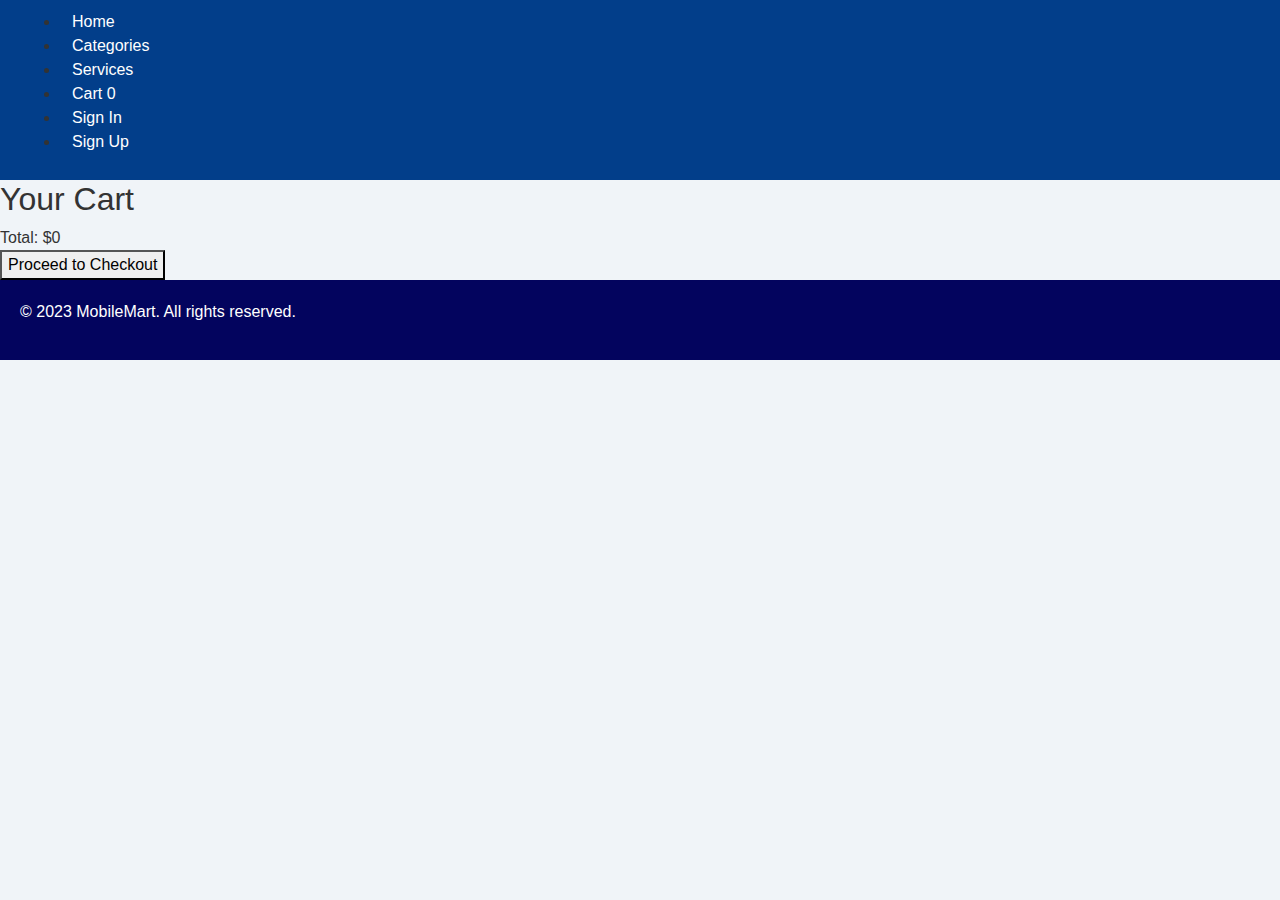
<file: cart.html>
<!-- cart.html -->
<!DOCTYPE html>
<html lang="en">
<head>
    <meta charset="UTF-8">
    <meta name="viewport" content="width=device-width, initial-scale=1.0">
    <title>MobileMart - Cart</title>
    <link rel="stylesheet" href="https://stackpath.bootstrapcdn.com/bootstrap/4.5.2/css/bootstrap.min.css">
    <link rel="stylesheet" href="https://cdnjs.cloudflare.com/ajax/libs/font-awesome/6.0.0-beta3/css/all.min.css">
    <link rel="stylesheet" href="https://cdn.jsdelivr.net/npm/bootstrap-icons@1.9.1/font/bootstrap-icons.css">
    <link rel="stylesheet" href="styles.css">
</head>
<body>
    <header>
        <nav class="main-nav">
            <ul class="nav-links">
                <li><a href="index.html">Home</a></li>
                <li><a href="category.html">Categories</a></li>
                <li><a href="services.html">Services</a></li>
                <li><a href="cart.html">Cart <span id="cart-count">0</span></a></li>
                <li><a href="signin.html">Sign In</a></li>
                <li><a href="signup.html">Sign Up</a></li>
            </ul>
        </nav>    </header>
    <main>
        <section id="cart">
            <h2>Your Cart</h2>
            <div id="cart-items">
                <!-- Cart items will be dynamically added here -->
            </div>
            <div id="cart-total">Total: $<span id="total-amount">0</span></div>
            <button id="checkout-btn">Proceed to Checkout</button>
        </section>
    </main>
    <footer>
        <p>&copy; 2023 MobileMart. All rights reserved.</p>    </footer>
        <script src="https://code.jquery.com/jquery-3.6.0.min.js"></script>
<script src="https://stackpath.bootstrapcdn.com/bootstrap/4.5.2/js/bootstrap.bundle.min.js"></script>
<script src="script.js"></script>
</body>
</html>
</file>
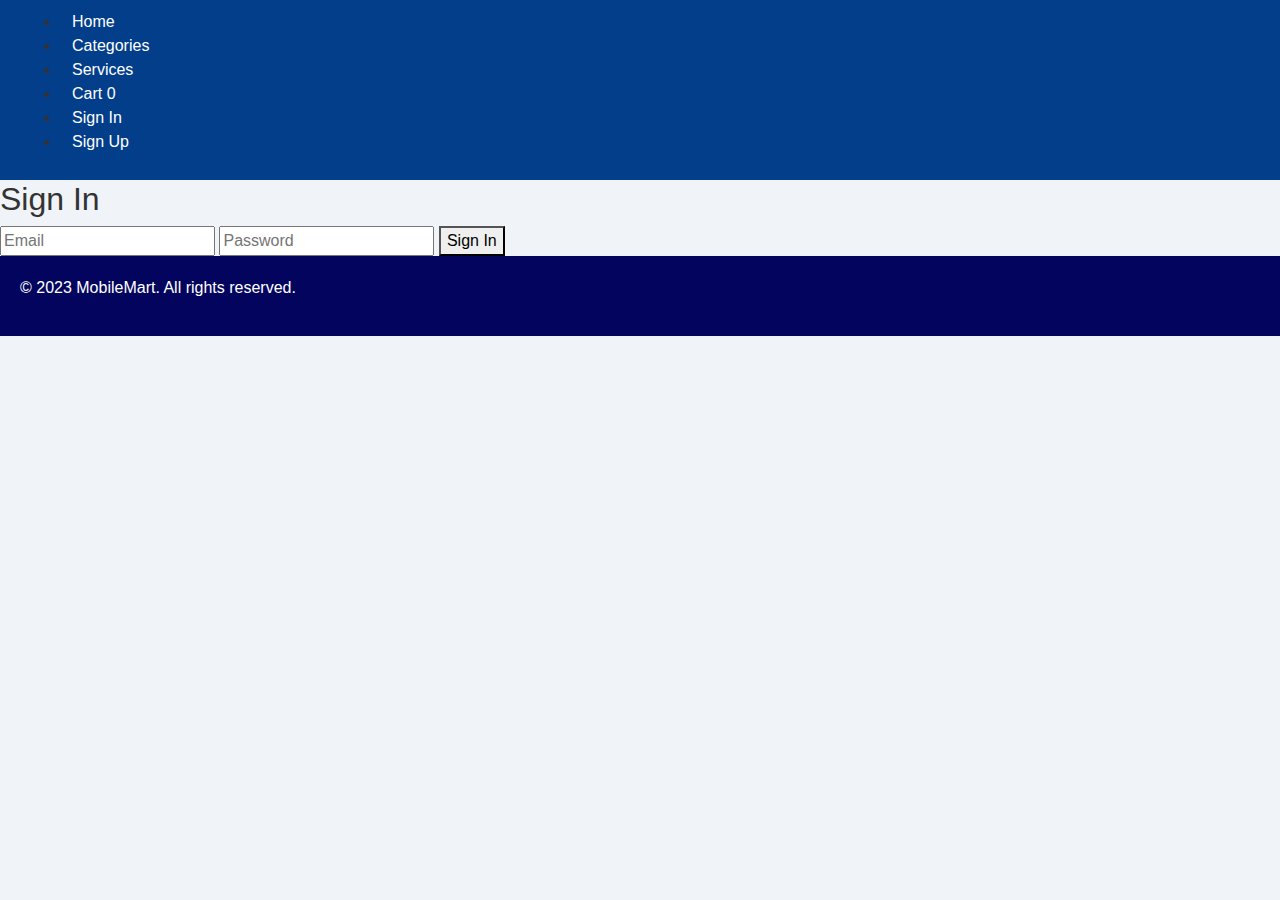
<file: signin.html>
<!-- signin.html -->
<!DOCTYPE html>
<html lang="en">
<head>
    <meta charset="UTF-8">
    <meta name="viewport" content="width=device-width, initial-scale=1.0">
    <title>MobileMart - Sign In</title>
    <link rel="stylesheet" href="https://stackpath.bootstrapcdn.com/bootstrap/4.5.2/css/bootstrap.min.css">
    <link rel="stylesheet" href="https://cdnjs.cloudflare.com/ajax/libs/font-awesome/6.0.0-beta3/css/all.min.css">
    <link rel="stylesheet" href="https://cdn.jsdelivr.net/npm/bootstrap-icons@1.9.1/font/bootstrap-icons.css">
    <link rel="stylesheet" href="styles.css">
</head>
<body>
    <header>
        <nav class="main-nav">
            <ul class="nav-links">
                <li><a href="index.html">Home</a></li>
                <li><a href="category.html">Categories</a></li>
                <li><a href="services.html">Services</a></li>
                <li><a href="cart.html">Cart <span id="cart-count">0</span></a></li>
                <li><a href="signin.html">Sign In</a></li>
                <li><a href="signup.html">Sign Up</a></li>
            </ul>
        </nav>    </header>
    <main>
        <section id="signin">
            <h2>Sign In</h2>
            <form id="signin-form">
                <input type="email" placeholder="Email" required>
                <input type="password" placeholder="Password" required>
                <button type="submit">Sign In</button>
            </form>
        </section>
    </main>
    <footer>
        <p>&copy; 2023 MobileMart. All rights reserved.</p>    </footer>
        <script src="https://code.jquery.com/jquery-3.6.0.min.js"></script>
<script src="https://stackpath.bootstrapcdn.com/bootstrap/4.5.2/js/bootstrap.bundle.min.js"></script>
<script src="script.js"></script>
</body>
</html>
</file>
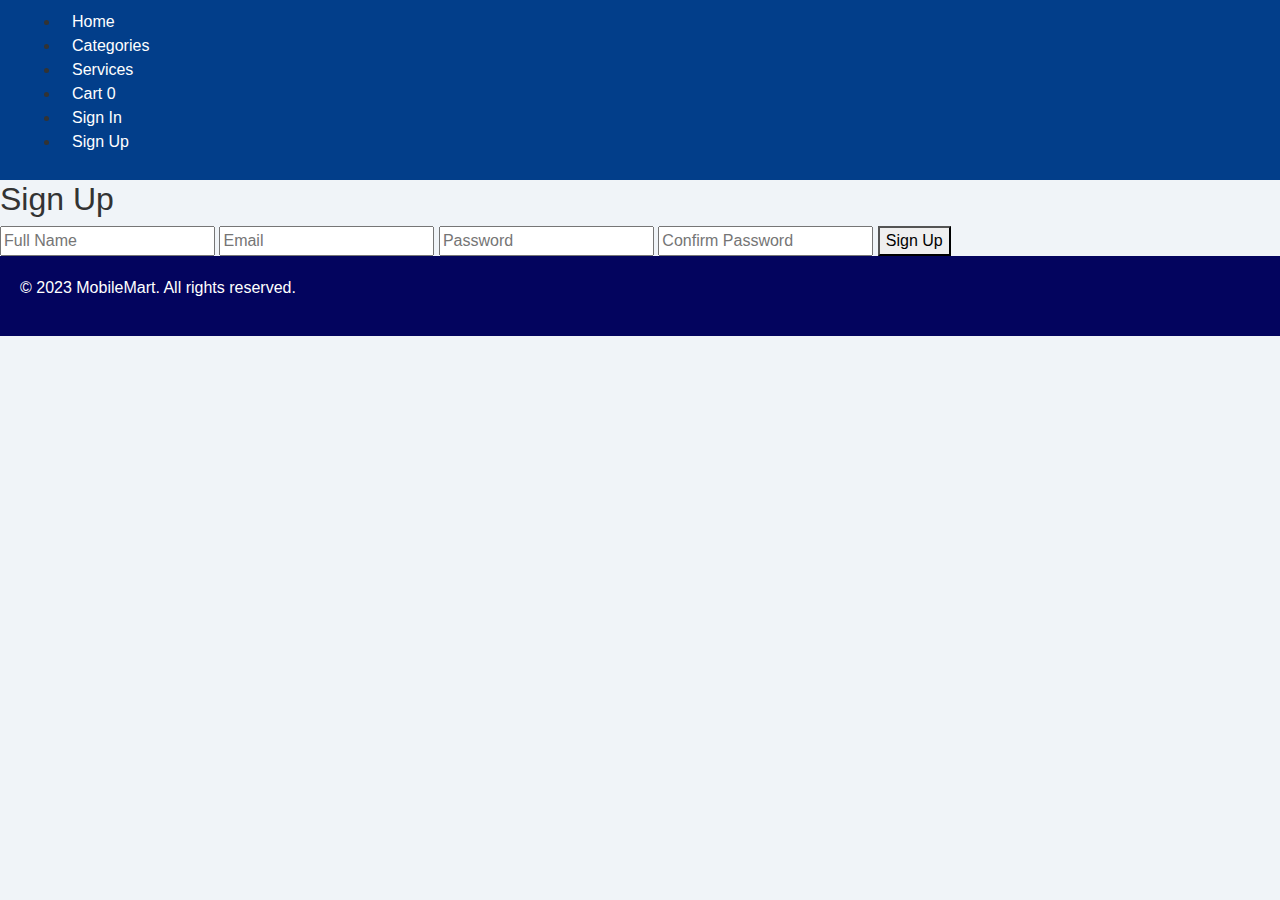
<file: signup.html>
<!-- signup.html -->
<!DOCTYPE html>
<html lang="en">
<head>
    <meta charset="UTF-8">
    <meta name="viewport" content="width=device-width, initial-scale=1.0">
    <title>MobileMart - Sign Up</title>
    <link rel="stylesheet" href="https://stackpath.bootstrapcdn.com/bootstrap/4.5.2/css/bootstrap.min.css">
    <link rel="stylesheet" href="https://cdnjs.cloudflare.com/ajax/libs/font-awesome/6.0.0-beta3/css/all.min.css">
    <link rel="stylesheet" href="https://cdn.jsdelivr.net/npm/bootstrap-icons@1.9.1/font/bootstrap-icons.css">
    <link rel="stylesheet" href="styles.css">
</head>
<body>
    <header>
        <nav>
            <nav class="main-nav">
                <ul class="nav-links">
                <li><a href="index.html">Home</a></li>
                <li><a href="category.html">Categories</a></li>
                <li><a href="services.html">Services</a></li>
                <li><a href="cart.html">Cart <span id="cart-count">0</span></a></li>
                <li><a href="signin.html">Sign In</a></li>
                <li><a href="signup.html">Sign Up</a></li>
            </ul>
        </nav>    </header>
    <main>
        <section id="signup">
            <h2>Sign Up</h2>
            <form id="signup-form">
                <input type="text" placeholder="Full Name" required>
                <input type="email" placeholder="Email" required>
                <input type="password" placeholder="Password" required>
                <input type="password" placeholder="Confirm Password" required>
                <button type="submit">Sign Up</button>
            </form>
        </section>
    </main>
    <footer>
        <p>&copy; 2023 MobileMart. All rights reserved.</p>    </footer>
        <script src="https://code.jquery.com/jquery-3.6.0.min.js"></script>
<script src="https://stackpath.bootstrapcdn.com/bootstrap/4.5.2/js/bootstrap.bundle.min.js"></script>
<script src="script.js"></script>
</body>
</html>
</file>
<file: styles.css>
/* Base Styling */
body {
  font-family: 'Arial', sans-serif;
  background-color: #f0f4f8;
  color: #333;
}

.header-top {
  display: flex;
  justify-content: space-between;
  align-items: center;
  padding: 10px 20px;
  background: linear-gradient(90deg, #03045e, #0077b6);
  color: white;
}

.search input {
  padding: 10px;
  border: none;
  border-radius: 4px;
  width: 300px;
  transition: all 0.3s ease;
}

.search input:focus {
  width: 350px;
  outline: none;
  box-shadow: 0px 0px 10px rgba(0, 119, 182, 0.5);
}

.search button {
  background-color: #0077b6;
  color: white;
  border: none;
  padding: 10px;
  border-radius: 4px;
  transition: background-color 0.3s ease;
}

.search button:hover {
  background-color: #00b4d8;
}

.main-nav {
  background-color: #023e8a;
  padding: 10px 20px;
  display: flex;
  justify-content: space-between;
}

.main-nav a {
  color: white;
  padding: 8px 12px;
  text-decoration: none;
  transition: background-color 0.3s ease;
}

.main-nav a:hover {
  background-color: #00b4d8;
  border-radius: 4px;
}

.hero-banner {
  position: relative;
  height: 400px;
  overflow: hidden;
}

.hero-banner .slide {
  display: none;
  position: absolute;
  top: 0;
  left: 0;
  width: 100%;
  height: 100%;
}

.hero-banner .slide img {
  width: 100%;
  height: 100%;
  object-fit: cover;
  animation: fadeIn 1.5s ease;
}

@keyframes fadeIn {
  from { opacity: 0; }
  to { opacity: 1; }
}

.hero-banner .next-btn, .hero-banner .prev-btn {
  position: absolute;
  top: 50%;
  transform: translateY(-50%);
  background-color: rgba(0, 0, 0, 0.5);
  color: white;
  border: none;
  padding: 10px;
  cursor: pointer;
  transition: background-color 0.3s ease;
}

.hero-banner .next-btn:hover, .hero-banner .prev-btn:hover {
  background-color: rgba(0, 0, 0, 0.8);
}

.hero-banner .next-btn {
  right: 10px;
}

.hero-banner .prev-btn {
  left: 10px;
}

/* Product Grid */
.product-grid {
  padding: 20px;
  display: flex;
  gap: 20px;
  overflow-x: auto;
}

.grid-item {
  background-color: white;
  padding: 15px;
  box-shadow: 0 4px 8px rgba(0, 0, 0, 0.1);
  border-radius: 8px;
  transition: transform 0.3s ease;
}

.grid-item:hover {
  transform: scale(1.05);
}

.grid-item img {
  max-width: 100%;
  border-radius: 8px;
}

/* Footer */
footer {
  background-color: #03045e;
  color: white;
  padding: 20px;
  display: flex;
  justify-content: space-between;
}

footer a {
  color: white;
  text-decoration: none;
}

footer a:hover {
  text-decoration: underline;
}

.back-to-top a {
  color: white;
  text-decoration: none;
  background-color: #0077b6;
  padding: 10px;
  border-radius: 4px;
}

.back-to-top a:hover {
  background-color: #00b4d8;
}
</file>
